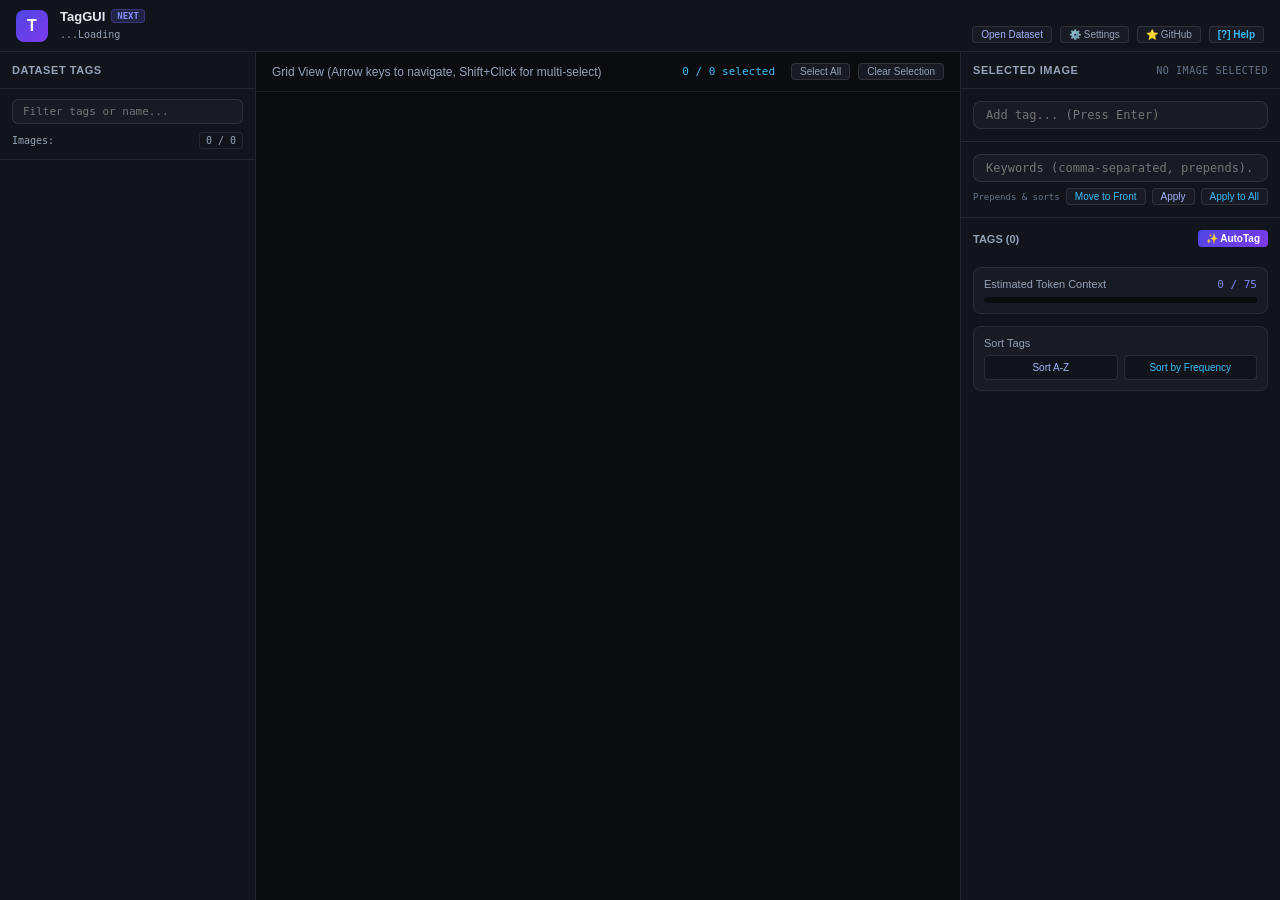
<file: ui/index.html>
<!DOCTYPE html>
<html lang="en">
<head>
  <meta charset="UTF-8">
  <meta name="viewport" content="width=device-width, initial-scale=1.0">
  <title>TagGUI Next - Dataset Manager</title>
  <link rel="stylesheet" href="style.css">
</head>

<body>
  <header>
    <div style="display: flex; align-items: center; gap: 12px; min-width: 0; flex: 1; overflow: hidden;">
      <div style="width: 32px; height: 32px; border-radius: 8px; background: linear-gradient(135deg, #4f46e5, #7c3aed); display: flex; align-items: center; justify-content: center; font-weight: bold; color: white; flex-shrink: 0;">T</div>
      <div style="min-width: 0; flex: 1; display: flex; flex-direction: column; gap: 2px; overflow: hidden;">
        <h1 style="font-size: 13px; font-weight: bold; display: flex; align-items: center; gap: 6px;">
          TagGUI <span style="font-size: 9px; background: rgba(99,102,241,0.2); color: #818cf8; padding: 1px 5px; border-radius: 4px; font-family: monospace; border: 1px solid rgba(99,102,241,0.3);">NEXT</span>
        </h1>
        <div style="display: flex; align-items: center; gap: 8px; min-width: 0; width: 100%;">
          <p id="dataset-path-label" title="Dataset Path" style="font-size: 10px; color: #94a3b8; font-family: monospace; flex: 1; min-width: 0; overflow: hidden; text-overflow: ellipsis; white-space: nowrap; direction: rtl; text-align: left;">Loading...</p>
          <button id="open-dataset-btn" title="Open Dataset Directory" style="background: #181a24; border: 1px solid rgba(255,255,255,0.1); color: #a5b4fc; font-size: 10px; padding: 2px 8px; border-radius: 4px; cursor: pointer; flex-shrink: 0;">Open Dataset</button>
          <button id="settings-btn" title="Configure Interrogator Settings" style="background: #181a24; border: 1px solid rgba(255,255,255,0.1); color: #94a3b8; font-size: 10px; padding: 2px 8px; border-radius: 4px; cursor: pointer; flex-shrink: 0;">⚙️ Settings</button>
          <button id="github-btn" title="View source on GitHub" style="background: #181a24; border: 1px solid rgba(255,255,255,0.1); color: #94a3b8; font-size: 10px; padding: 2px 8px; border-radius: 4px; cursor: pointer; flex-shrink: 0;">⭐ GitHub</button>
          <button id="help-btn" title="Help & Shortcuts" style="background: #181a24; border: 1px solid rgba(255,255,255,0.1); color: #38bdf8; font-size: 10px; padding: 2px 8px; border-radius: 4px; cursor: pointer; font-weight: bold; flex-shrink: 0;">[?] Help</button>
        </div>
      </div>
    </div>
  </header>

  <div class="workspace">
    <aside class="left-panel">
      <div class="panel-header"><span>Dataset Tags</span></div>

      <div style="padding: 10px 12px; border-bottom: 1px solid rgba(255, 255, 255, 0.08); display: flex; flex-direction: column; gap: 8px;">
        <div style="position: relative; display: flex; align-items: center; background-color: #181a24; border: 1px solid rgba(255, 255, 255, 0.1); border-radius: 6px; padding-right: 6px;">
          <input id="filter-input" type="text" aria-label="Filter dataset" placeholder='Filter tags or name...' style="flex: 1; background: transparent; border: none; padding: 5px 10px; color: #e2e8f0; font-size: 11px; font-family: monospace; outline: none;" />
          <button id="clear-filter-btn" title="Clear filter" style="background: none; border: none; color: #64748b; font-size: 14px; font-weight: bold; cursor: pointer; display: none; padding: 0 4px; align-items: center; justify-content: center;">×</button>
        </div>
        <div style="display: flex; justify-content: space-between; align-items: center; font-size: 10px; color: #94a3b8; font-family: monospace;">
          <span>Images:</span>
          <div style="background: #12141c; padding: 2px 6px; border-radius: 4px; border: 1px solid rgba(255,255,255,0.08); pointer-events: none; white-space: nowrap;">
            <span id="image-count">0</span> / <span id="total-count">0</span>
          </div>
        </div>
      </div>

      <div id="global-tags-list" class="tags-container"></div>
    </aside>

    <main>
      <div class="grid-header">
        <span id="selection-status">Grid View (Arrow keys to navigate, Shift+Click for multi-select)</span>
        <div style="display: flex; gap: 8px; align-items: center;">
          <span id="selection-counter" style="font-family: monospace; font-size: 11px; color: #38bdf8; margin-right: 8px;">0 / 0 selected</span>
          <button id="select-all-btn" style="background: #181a24; border: 1px solid rgba(255,255,255,0.1); color: #94a3b8; font-size: 10px; padding: 2px 8px; border-radius: 4px; cursor: pointer;">Select All</button>
          <button id="clear-selection-btn" style="background: #181a24; border: 1px solid rgba(255,255,255,0.1); color: #94a3b8; font-size: 10px; padding: 2px 8px; border-radius: 4px; cursor: pointer;">Clear Selection</button>
        </div>
      </div>
      <div id="image-grid" class="image-grid"></div>
    </main>

    <aside class="right-panel">
      <div class="panel-header">
        <span>Selected Image</span>
        <span id="selected-filename" style="font-size: 10px; color: #64748b; font-family: monospace; font-weight: normal;">No image selected</span>
      </div>

      <div class="container-pad" style="border-bottom: 1px solid rgba(255, 255, 255, 0.08); position: relative;">
        <input id="tag-input" type="text" aria-label="Add tag input" placeholder="Add tag... (Press Enter)" class="text-input" autocomplete="off" />
        <div id="autocomplete-box" class="autocomplete-box"></div>
      </div>

      <div class="container-pad" style="border-bottom: 1px solid rgba(255, 255, 255, 0.08);">
        <input id="keywords-input" type="text" aria-label="Dataset training keywords" placeholder="Keywords (comma-separated, prepends)..." class="text-input" autocomplete="off" />
        <div style="display: flex; justify-content: space-between; align-items: center; margin-top: 6px;">
          <span style="font-size: 9px; color: #64748b; font-family: monospace;">Prepends & sorts</span>
          <div style="display: flex; gap: 6px;">
            <button id="move-front-btn" title="Move matching existing keywords to the front of the tag list" style="background: #181a24; border: 1px solid rgba(255,255,255,0.1); color: #38bdf8; font-size: 10px; padding: 2px 8px; border-radius: 4px; cursor: pointer;">Move to Front</button>
            <button id="apply-keywords-btn" title="Apply keywords to current selection (Enter)" style="background: #181a24; border: 1px solid rgba(255,255,255,0.1); color: #a5b4fc; font-size: 10px; padding: 2px 8px; border-radius: 4px; cursor: pointer;">Apply</button>
            <button id="apply-all-keywords-btn" title="Apply keywords to all pictures in dataset" style="background: #181a24; border: 1px solid rgba(255,255,255,0.1); color: #38bdf8; font-size: 10px; padding: 2px 8px; border-radius: 4px; cursor: pointer;">Apply to All</button>
          </div>
        </div>
      </div>

      <div class="tags-container">
        <div>
          <div style="display: flex; justify-content: space-between; align-items: center; margin-bottom: 8px;">
            <span id="active-tag-count" style="font-size: 11px; font-weight: 600; color: #94a3b8; text-transform: uppercase;">Tags (0)</span>
            <button id="autotag-btn" title="Generate tags using local PyTorch Tagger" style="background: linear-gradient(135deg, #4f46e5, #7c3aed); border: none; color: white; font-size: 10px; font-weight: bold; padding: 3px 8px; border-radius: 4px; cursor: pointer;">✨ AutoTag</button>
          </div>
          <div id="active-tags-container" class="tag-chips"></div>
        </div>

        <div class="token-box">
          <div style="display: flex; justify-content: space-between; font-size: 11px; color: #94a3b8; margin-bottom: 6px;">
            <span>Estimated Token Context</span>
            <span id="token-label" style="font-family: monospace; color: #818cf8;">0 / 75</span>
          </div>
          <div style="width: 100%; background-color: #0b0c10; height: 6px; border-radius: 9999px; overflow: hidden;">
            <div id="token-progress" style="background-color: #6366f1; height: 100%; width: 0%; transition: width 0.2s, background-color 0.2s;"></div>
          </div>
        </div>

        <div class="token-box">
          <div style="font-size: 11px; color: #94a3b8; margin-bottom: 6px;">Sort Tags</div>
          <div style="display: flex; gap: 6px;">
            <button id="sort-alpha-btn" title="Sort active tags alphabetically (ignoring keywords)" style="flex: 1; background: #12141c; border: 1px solid rgba(255,255,255,0.1); color: #a5b4fc; font-size: 10px; padding: 6px; border-radius: 4px; cursor: pointer;">Sort A-Z</button>
            <button id="sort-freq-btn" title="Sort active tags by frequency in dataset (ignoring keywords)" style="flex: 1; background: #12141c; border: 1px solid rgba(255,255,255,0.1); color: #38bdf8; font-size: 10px; padding: 6px; border-radius: 4px; cursor: pointer;">Sort by Frequency</button>
          </div>
        </div>
      </div>
    </aside>
  </div>

  <!-- Settings Modal Dialog -->
  <div id="settings-modal" class="modal-overlay">
    <div class="modal-content">
      <div style="display: flex; justify-content: space-between; align-items: center; margin-bottom: 16px;">
        <h2 style="font-size: 13px; font-weight: bold; color: #e2e8f0; text-transform: uppercase; letter-spacing: 0.05em;">Interrogator Settings</h2>
        <button id="close-settings-x-btn" style="background: none; border: none; color: #94a3b8; font-size: 16px; cursor: pointer;">×</button>
      </div>

      <div style="display: flex; flex-direction: column; gap: 12px;">
        <div>
          <label style="font-size: 11px; color: #94a3b8; display: block; margin-bottom: 4px;">Interrogator Model ([Installed] marked)</label>
          <select id="setting-model-name" class="text-input" style="background-color: #181a24; color: #e2e8f0; cursor: pointer;">
            <!-- Populated dynamically -->
          </select>
        </div>

        <div id="group-tagger-settings">
          <div id="threshold-controls-group">
            <div>
              <div style="display: flex; justify-content: space-between; align-items: center; margin-bottom: 4px;">
                <label style="font-size: 11px; color: #94a3b8;">General Threshold</label>
                <span id="val-general-threshold" style="font-size: 11px; font-family: monospace; color: #38bdf8;">0.35</span>
              </div>
              <input id="setting-general-threshold" type="range" min="0" max="1" step="0.01" class="custom-slider" />
              <label style="font-size: 10px; color: #cbd5e1; display: flex; align-items: center; gap: 8px; margin-top: 6px; cursor: pointer;">
                <input id="setting-general-mcut" type="checkbox" class="custom-checkbox" /> Use MCut threshold for General tags
              </label>
            </div>
            <div style="margin-top: 14px;">
              <div style="display: flex; justify-content: space-between; align-items: center; margin-bottom: 4px;">
                <label style="font-size: 11px; color: #94a3b8;">Character Threshold</label>
                <span id="val-character-threshold" style="font-size: 11px; font-family: monospace; color: #38bdf8;">0.85</span>
              </div>
              <input id="setting-character-threshold" type="range" min="0" max="1" step="0.01" class="custom-slider" />
              <label style="font-size: 10px; color: #cbd5e1; display: flex; align-items: center; gap: 8px; margin-top: 6px; cursor: pointer;">
                <input id="setting-character-mcut" type="checkbox" class="custom-checkbox" /> Use MCut threshold for Character tags
              </label>
            </div>
          </div>
        </div>

        <div id="group-captioner-settings" style="display: none;">
          <label style="font-size: 11px; color: #94a3b8; display: block; margin-bottom: 4px;">Task Command / Prompt Mode</label>
          <select id="setting-task-command" class="text-input" style="background-color: #181a24; color: #e2e8f0; cursor: pointer;"></select>
        </div>

        <div>
          <label style="font-size: 11px; color: #94a3b8; display: block; margin-bottom: 4px;">AutoTag Mode</label>
          <select id="setting-tag-strategy" class="text-input" style="background-color: #181a24; color: #e2e8f0; cursor: pointer;">
            <option value="add">Add to existing tags</option>
            <option value="replace">Replace existing tags (keep keywords)</option>
          </select>
        </div>
      </div>

      <!-- settings-modal-->
      <div style="display: flex; justify-content: space-between; align-items: center; margin-top: 20px;">
        <button id="reset-settings-btn" style="background: #181a24; border: 1px solid rgba(239, 68, 68, 0.3); color: #f87171; font-size: 11px; padding: 6px 12px; border-radius: 6px; cursor: pointer;">Reset Defaults</button>
        <div style="display: flex; gap: 8px;">
          <button id="close-settings-btn" style="background: #181a24; border: 1px solid rgba(255,255,255,0.1); color: #94a3b8; font-size: 11px; padding: 6px 12px; border-radius: 6px; cursor: pointer;">Cancel</button>
          <button id="save-settings-btn" style="background: #6366f1; border: none; color: white; font-size: 11px; font-weight: bold; padding: 6px 14px; border-radius: 6px; cursor: pointer;">Save Settings</button>
        </div>
      </div>
    </div>
  </div>

  <!-- Help Modal Dialog -->
  <div id="help-modal" class="modal-overlay">
    <div class="modal-content">
      <div style="display: flex; justify-content: space-between; align-items: center; margin-bottom: 16px;">
        <h2 style="font-size: 13px; font-weight: bold; color: #e2e8f0; text-transform: uppercase; letter-spacing: 0.05em;">Help & Keyboard Shortcuts</h2>
        <button id="close-help-x-btn" style="background: none; border: none; color: #94a3b8; font-size: 16px; cursor: pointer;">×</button>
      </div>

      <div style="display: flex; flex-direction: column; gap: 14px; font-size: 11px; color: #cbd5e1; line-height: 1.5;">
        <div>
          <strong style="color: #38bdf8; display: block; margin-bottom: 4px;">Navigation & Selection</strong>
          <ul style="padding-left: 16px; display: flex; flex-direction: column; gap: 4px; font-family: monospace;">
            <li><strong>Arrow Keys:</strong> Navigate through images in the grid</li>
            <li><strong>Shift + Click:</strong> Multi-select range of images or add tag to selection</li>
            <li><strong>Ctrl / Cmd + Click:</strong> Toggle individual image selection or add tag to keywords</li>
            <li><strong>Ctrl / Cmd + A:</strong> Select all filtered images</li>
            <li><strong>Escape:</strong> Clear selections or active filters</li>
          </ul>
        </div>

        <div>
          <strong style="color: #38bdf8; display: block; margin-bottom: 4px;">Tag Editing & Management</strong>
          <ul style="padding-left: 16px; display: flex; flex-direction: column; gap: 4px; font-family: monospace;">
            <li><strong>Double-Click Tag:</strong> Rename tag globally or edit individual tag</li>
            <li><strong>Drag & Drop Tags:</strong> Reorder tags on the selected image</li>
            <li><strong>Ctrl / Cmd + Z:</strong> Undo last change</li>
            <li><strong>Ctrl / Cmd + Shift + Z:</strong> Redo last change</li>
            <li><strong>Delete / Backspace:</strong> Delete selected tag globally (when tag is focused)</li>
          </ul>
        </div>

        <div>
          <strong style="color: #38bdf8; display: block; margin-bottom: 4px;">Local AutoTagging</strong>
          <p style="color: #94a3b8; font-family: sans-serif;">Click <strong>✨ AutoTag</strong> to analyze images locally using your selected model. Configure models, confidence thresholds, and strategies via the <strong>⚙️ Settings</strong> button.</p>
        </div>
      </div>

      <div style="display: flex; justify-content: flex-end; margin-top: 20px;">
        <button id="close-help-btn" style="background: #6366f1; border: none; color: white; font-size: 11px; font-weight: bold; padding: 6px 14px; border-radius: 6px; cursor: pointer;">Got It</button>
      </div>
    </div>
  </div>

  <script src="qrc:///qtwebchannel/qwebchannel.js"></script>
  <script>
    let backend = null;
    let datasetImages = [];
    let filteredImages = [];
    let selectedImageIndex = null;
    let multiSelectedIndices = new Set();
    let lastClickedIndex = null;
    let keywordsInput = null;
    let selectedLeftTag = null;
    let availableInterrogators = [];

    let undoStack = [];
    let redoStack = [];
    const MAX_HISTORY = 50;

    let currentSettingsData = {
        keywords: "",
        model_name: "SmilingWolf/wd-eva02-large-tagger-v3",
        general_threshold: 0.35,
        character_threshold: 0.85,
        general_mcut_enabled: false,
        character_mcut_enabled: false,
        tag_strategy: "add",
        task_command: "<CAPTION>"
    };

    function getSelectedIndices() {
        const set = new Set(multiSelectedIndices);
        if (selectedImageIndex !== null) {
            set.add(selectedImageIndex);
        }
        return Array.from(set).filter(idx => idx !== null && idx >= 0);
    }

    function openSettingsModal() {
        document.body.classList.add('modal-open');
        if (!backend) return;
        backend.getAvailableInterrogators(function(res) {
            try {
                availableInterrogators = JSON.parse(res);
            } catch(e) {
                availableInterrogators = [];
            }
            populateModelDropdown();

            backend.getDatasetSettings(function(settingsRes) {
                try {
                    currentSettingsData = JSON.parse(settingsRes);
                } catch(e) {}

                document.getElementById('setting-model-name').value = currentSettingsData.model_name || "SmilingWolf/wd-eva02-large-tagger-v3";

                // Ensure saved threshold values are properly applied to sliders and text labels on load
                const genVal = currentSettingsData.general_threshold ?? 0.35;
                const charVal = currentSettingsData.character_threshold ?? 0.85;

                const genSlider = document.getElementById('setting-general-threshold');
                const charSlider = document.getElementById('setting-character-threshold');

                genSlider.value = genVal;
                document.getElementById('setting-general-threshold').addEventListener('input', function() {
                    document.getElementById('val-general-threshold').innerText = Number(this.value).toFixed(2);
                });

                charSlider.value = charVal;
                document.getElementById('setting-character-threshold').addEventListener('input', function() {
                    document.getElementById('val-character-threshold').innerText = Number(this.value).toFixed(2);
                });

                document.getElementById('setting-general-mcut').checked = !!currentSettingsData.general_mcut_enabled;
                document.getElementById('setting-character-mcut').checked = !!currentSettingsData.character_mcut_enabled;
                document.getElementById('setting-tag-strategy').value = currentSettingsData.tag_strategy ?? "add";

                onModelSelectedChange();
                document.getElementById('settings-modal').style.display = 'flex';
            });
        });
    }

    function populateModelDropdown() {
        const select = document.getElementById('setting-model-name');
        select.innerHTML = '';

        const families = {};
        availableInterrogators.forEach(item => {
            if (!families[item.family]) families[item.family] = [];
            families[item.family].push(item);
        });

        for (const [familyName, models] of Object.entries(families)) {
            const optgroup = document.createElement('optgroup');
            optgroup.label = familyName;

            models.forEach(m => {
                const opt = document.createElement('option');
                opt.value = m.id;
                opt.textContent = m.name;
                if (m.installed) {
                    opt.style.color = '#34d399';
                    opt.style.fontWeight = 'bold';
                }
                optgroup.appendChild(opt);
            });
            select.appendChild(optgroup);
        }
    }

    function onModelSelectedChange() {
        const selectedId = document.getElementById('setting-model-name').value;
        const modelInfo = availableInterrogators.find(m => m.id === selectedId);

        const thresholdControls = document.getElementById('threshold-controls-group');
        const captionerGroup = document.getElementById('group-captioner-settings');
        const taskCmdSelect = document.getElementById('setting-task-command');

        const isTagger = modelInfo && modelInfo.category === 'tagger';

        if (thresholdControls) {
            thresholdControls.style.display = isTagger ? 'block' : 'none';
        }

        if (modelInfo && (modelInfo.category === 'florence2' || modelInfo.category === 'moondream')) {
            captionerGroup.style.display = 'block';

            taskCmdSelect.innerHTML = '';
            (modelInfo.commands || []).forEach(cmd => {
                const opt = document.createElement('option');
                opt.value = cmd;
                opt.textContent = cmd;
                taskCmdSelect.appendChild(opt);
            });
            if (currentSettingsData.task_command) {
                taskCmdSelect.value = currentSettingsData.task_command;
            }
        } else {
            captionerGroup.style.display = 'none';
        }
    }

    function closeSettingsModal() {
        document.body.classList.remove('modal-open'); // Re-enables background mouse tracking
        document.getElementById('settings-modal').style.display = 'none';
    }

    function saveSettingsModal() {
        const genVal = parseFloat(document.getElementById('setting-general-threshold').value);
        const charVal = parseFloat(document.getElementById('setting-character-threshold').value);
        const genMcut = document.getElementById('setting-general-mcut').checked;
        const charMcut = document.getElementById('setting-character-mcut').checked;
        const stratVal = document.getElementById('setting-tag-strategy').value;

        currentSettingsData.model_name = document.getElementById('setting-model-name').value;
        currentSettingsData.general_threshold = isNaN(genVal) ? 0.35 : genVal;
        currentSettingsData.character_threshold = isNaN(charVal) ? 0.85 : charVal;
        currentSettingsData.general_mcut_enabled = genMcut;
        currentSettingsData.character_mcut_enabled = charMcut;
        currentSettingsData.tag_strategy = stratVal;

        const taskCmdSelect = document.getElementById('setting-task-command');
        if (taskCmdSelect && taskCmdSelect.offsetParent !== null) {
            currentSettingsData.task_command = taskCmdSelect.value;
        }

        if (keywordsInput) currentSettingsData.keywords = keywordsInput.value;

        if (backend) {
            backend.saveDatasetSettings(JSON.stringify(currentSettingsData));
        }
        closeSettingsModal();
    }

    function resetSettingsToDefaults() {
        document.getElementById('setting-model-name').value = "SmilingWolf/wd-eva02-large-tagger-v3";
        onModelSelectedChange();

        document.getElementById('setting-general-threshold').value = 0.35;
        document.getElementById('val-general-threshold').innerText = "0.35";

        document.getElementById('setting-character-threshold').value = 0.85;
        document.getElementById('val-character-threshold').innerText = "0.85";

        document.getElementById('setting-general-mcut').checked = false;
        document.getElementById('setting-character-mcut').checked = false;
        document.getElementById('setting-tag-strategy').value = "add";
    }

    function openHelpModal() {
        document.body.classList.add('modal-open'); // Re-enables background mouse tracking
        document.getElementById('help-modal').style.display = 'flex';
    }

    function closeHelpModal() {
        document.body.classList.remove('modal-open'); // Re-enables background mouse tracking
        document.getElementById('help-modal').style.display = 'none';
    }

    function cleanImageTags(tags) {
        if (!Array.isArray(tags)) return [];
        const seen = new Set();
        return tags.filter(tag => {
            const trimmed = tag.trim();
            const lower = trimmed.toLowerCase();
            if (!lower) return false;
            if (seen.has(lower)) return false;
            seen.add(lower);
            return true;
        });
    }

    function addTagToImage(img, tag) {
        const trimmed = tag.trim();
        if (!trimmed) return false;
        const lower = trimmed.toLowerCase();
        const exists = img.tags.some(t => t.trim().toLowerCase() === lower);
        if (!exists) {
            img.tags.push(trimmed);
            return true;
        }
        return false;
    }

    function browseFolder() {
        if (!backend) return;
        backend.browseDatasetFolder(function(response) {
            if (!response) return;
            datasetImages = JSON.parse(response);
            datasetImages.forEach(img => {
                img.tags = cleanImageTags(img.tags);
            });
            filteredImages = [...datasetImages];
            document.getElementById('image-grid').innerHTML = '';
            selectedImageIndex = null;
            multiSelectedIndices.clear();
            selectedLeftTag = null;
            undoStack = [];

            backend.getDatasetSettings(function(settingsRes) {
                try {
                    currentSettingsData = JSON.parse(settingsRes);
                    if (keywordsInput) keywordsInput.value = currentSettingsData.keywords || "";
                } catch(e) {
                    currentSettingsData = { keywords: "", general_threshold: 0.35, character_threshold: 0.85, tag_strategy: "add" };
                    if (keywordsInput) keywordsInput.value = "";
                }
                updateDatasetUI();
            });
        });
    }

    function fetchDataset() {
        if (!backend) return;
        backend.getDatasetImages(function(response) {
            datasetImages = JSON.parse(response);
            datasetImages.forEach(img => {
                img.tags = cleanImageTags(img.tags);
            });
            filteredImages = [...datasetImages];

            backend.getDatasetSettings(function(settingsRes) {
                try {
                    currentSettingsData = JSON.parse(settingsRes);
                    if (keywordsInput) keywordsInput.value = currentSettingsData.keywords || "";
                } catch(e) {
                    currentSettingsData = { keywords: "", general_threshold: 0.35, character_threshold: 0.85, tag_strategy: "add" };
                    if (keywordsInput) keywordsInput.value = "";
                }
                updateDatasetUI();
            });
        });
    }

    function pushUndoState() {
        const snapshot = {
            images: datasetImages.map(img => ({
                relative_path: img.relative_path,
                tags: [...img.tags]
            })),
            keywords: keywordsInput ? keywordsInput.value : "",
            selectedImageIndex: selectedImageIndex
        };
        undoStack.push(snapshot);
        if (undoStack.length > MAX_HISTORY) undoStack.shift();
        redoStack = [];
    }

    function performUndo() {
        if (undoStack.length === 0) return;
        const currentState = {
            images: datasetImages.map(img => ({
                relative_path: img.relative_path,
                tags: [...img.tags]
            })),
            keywords: keywordsInput ? keywordsInput.value : "",
            selectedImageIndex: selectedImageIndex
        };
        redoStack.push(currentState);
        applyState(undoStack.pop());
    }

    function performRedo() {
        if (redoStack.length === 0) return;
        const currentState = {
            images: datasetImages.map(img => ({
                relative_path: img.relative_path,
                tags: [...img.tags]
            })),
            keywords: keywordsInput ? keywordsInput.value : "",
            selectedImageIndex: selectedImageIndex
        };
        undoStack.push(currentState);
        applyState(redoStack.pop());
    }

    function applyState(targetState) {
        const batchUpdates = {};

        let targetSelectedPath = null;
        if (targetState.selectedImageIndex !== null && targetState.images[targetState.selectedImageIndex]) {
            targetSelectedPath = targetState.images[targetState.selectedImageIndex].relative_path;
        }

        const currentPaths = new Set(datasetImages.map(img => img.relative_path));
        const missingPaths = targetState.images.filter(prevImg => !currentPaths.has(prevImg.relative_path));

        if (missingPaths.length > 0) {
            missingPaths.forEach(prevImg => {
                if (backend) backend.restoreImageAndTags(prevImg.relative_path);
            });
            targetState.images.forEach(prevImg => {
                batchUpdates[prevImg.relative_path] = prevImg.tags.join(', ');
            });
            if (keywordsInput) keywordsInput.value = targetState.keywords;
            if (backend) {
                backend.saveBatchImageTags(JSON.stringify(batchUpdates));
                if (keywordsInput) {
                    currentSettingsData.keywords = keywordsInput.value;
                    backend.saveDatasetSettings(JSON.stringify(currentSettingsData));
                }
            }
            backend.getDatasetImages(function(response) {
                datasetImages = JSON.parse(response);
                datasetImages.forEach(img => img.tags = cleanImageTags(img.tags));
                applyFilter();

                if (targetSelectedPath) {
                    const idx = datasetImages.findIndex(img => img.relative_path === targetSelectedPath);
                    if (idx !== -1) selectImage(idx, true);
                }
            });
        } else {
            targetState.images.forEach(prevImg => {
                const img = datasetImages.find(i => i.relative_path === prevImg.relative_path);
                if (img) {
                    img.tags = cleanImageTags([...prevImg.tags]);
                    batchUpdates[prevImg.relative_path] = img.tags.join(', ');
                }
            });
            if (keywordsInput) keywordsInput.value = targetState.keywords;
            if (backend) {
                backend.saveBatchImageTags(JSON.stringify(batchUpdates));
                if (keywordsInput) {
                    currentSettingsData.keywords = keywordsInput.value;
                    backend.saveDatasetSettings(JSON.stringify(currentSettingsData));
                }
            }
            applyFilter();

            if (targetSelectedPath) {
                const idx = datasetImages.findIndex(img => img.relative_path === targetSelectedPath);
                if (idx !== -1) {
                    selectImage(idx, true);
                }
            }
        }
    }

    // Connect via QWebChannel first, then setup all event listeners and fetch dataset
    new QWebChannel(qt.webChannelTransport, function(channel) {
        backend = channel.objects.backend;
        keywordsInput = document.getElementById('keywords-input');

        if (keywordsInput) {
            keywordsInput.addEventListener('input', function() {
                renderActiveTags();
                renderGlobalTagsList();
                if (backend) {
                    currentSettingsData.keywords = this.value;
                    backend.saveDatasetSettings(JSON.stringify(currentSettingsData));
                }
            });

            keywordsInput.addEventListener('keydown', function(e) {
                if (e.key === 'Enter') {
                    const val = this.value.trim();
                    if (val && selectedImageIndex !== null) {
                        applyKeywordsToSelection(val);
                    }
                }
            });
        }

        // Programmatically bind UI header buttons to avoid inline event handlers
        document.getElementById('open-dataset-btn').addEventListener('click', browseFolder);
        document.getElementById('settings-btn').addEventListener('click', openSettingsModal);
        document.getElementById('github-btn').addEventListener('click', () => {
            if (backend) backend.openExternalUrl('https://github.com/ViTa-Plane/taggui-next');
        });
        document.getElementById('help-btn').addEventListener('click', openHelpModal);

        document.getElementById('clear-filter-btn').addEventListener('click', clearFilter);
        document.getElementById('select-all-btn').addEventListener('click', selectAllFiltered);
        document.getElementById('clear-selection-btn').addEventListener('click', clearMultiSelection);

        document.getElementById('move-front-btn').addEventListener('click', moveKeywordsToFrontBtn);
        document.getElementById('apply-keywords-btn').addEventListener('click', applyKeywordsToSelectionBtn);
        document.getElementById('apply-all-keywords-btn').addEventListener('click', applyKeywordsToAll);
        document.getElementById('autotag-btn').addEventListener('click', triggerAutoTag);

        document.getElementById('sort-alpha-btn').addEventListener('click', () => sortActiveTags('alpha'));
        document.getElementById('sort-freq-btn').addEventListener('click', () => sortActiveTags('freq'));

        document.getElementById('close-settings-x-btn').addEventListener('click', closeSettingsModal);
        document.getElementById('close-settings-btn').addEventListener('click', closeSettingsModal);
        document.getElementById('save-settings-btn').addEventListener('click', saveSettingsModal);
        document.getElementById('reset-settings-btn').addEventListener('click', resetSettingsToDefaults);

        document.getElementById('close-help-x-btn').addEventListener('click', closeHelpModal);
        document.getElementById('close-help-btn').addEventListener('click', closeHelpModal);

        document.getElementById('setting-model-name').addEventListener('change', onModelSelectedChange);
        document.getElementById('filter-input').addEventListener('input', onFilterInputChanged);

        // Fetch dataset upon successful channel connection
        fetchDataset();
    });

    function updateDatasetUI() {
        document.getElementById('total-count').innerText = datasetImages.length;
        document.getElementById('image-count').innerText = filteredImages.length;

        let rawPath = "";
        if (backend) {
            if (typeof backend.dataset_path_str === 'string') rawPath = backend.dataset_path_str;
            else if (typeof backend.dataset_path === 'string') rawPath = backend.dataset_path;
        }

        const pathLabelEl = document.getElementById('dataset-path-label');
        if (pathLabelEl) {
            pathLabelEl.style.cursor = 'pointer';
            pathLabelEl.title = "Click to open folder in system explorer";
            pathLabelEl.onclick = () => {
                if (backend && typeof backend.openDatasetInExplorer === 'function') backend.openDatasetInExplorer();
            };
        }

        if (rawPath) {
            const normalized = rawPath.replace(/\\/g, '/');
            const parts = normalized.split('/').filter(p => p.length > 0);
            pathLabelEl.innerText = parts.length > 0 ? parts.join('\\') : "\\";
            pathLabelEl.title = rawPath;
        } else {
            pathLabelEl.innerText = "No Dataset Loaded";
        }

        renderGlobalTagsList();
        renderGrid();
        if (filteredImages.length > 0 && selectedImageIndex === null) {
            selectImage(datasetImages.indexOf(filteredImages[0]), true);
        }
    }

    function onFilterInputChanged() {
        const input = document.getElementById('filter-input');
        const clearBtn = document.getElementById('clear-filter-btn');
        if (clearBtn) clearBtn.style.display = input.value.trim().length > 0 ? 'flex' : 'none';
        applyFilter();
    }

    function clearFilter() {
        const input = document.getElementById('filter-input');
        input.value = '';
        document.getElementById('clear-filter-btn').style.display = 'none';
        applyFilter();
        input.focus();
    }

    function applyFilter() {
        const query = document.getElementById('filter-input').value.trim().toLowerCase();
        if (!query) filteredImages = [...datasetImages];
        else if (query === 'untagged') filteredImages = datasetImages.filter(img => img.tags.length === 0);
        else {
            filteredImages = datasetImages.filter(img =>
                img.filename.toLowerCase().includes(query) ||
                img.tags.some(t => t.toLowerCase().includes(query))
            );
        }
        document.getElementById('image-count').innerText = filteredImages.length;
        document.getElementById('image-grid').innerHTML = '';
        renderGlobalTagsList();
        multiSelectedIndices.clear();
        if (filteredImages.length > 0) {
            selectImage(datasetImages.indexOf(filteredImages[0]), true);
        } else {
            selectedImageIndex = null;
            document.getElementById('selected-filename').innerText = "No image found";
            document.getElementById('active-tags-container').innerHTML = '';
            document.getElementById('active-tag-count').innerText = "Tags (0)";
        }
        renderGrid();
    }

    function renderGrid() {
        const grid = document.getElementById('image-grid');
        grid.innerHTML = '';

        filteredImages.forEach((img) => {
            const originalIdx = datasetImages.indexOf(img);
            const isSelected = selectedImageIndex === originalIdx;
            const isMultiSelected = multiSelectedIndices.has(originalIdx);
            const hasTags = img.tags.length > 0;

            const card = document.createElement('div');
            card.className = `image-card ${isSelected ? 'selected' : ''} ${isMultiSelected ? 'multi-selected' : ''}`;
            card.dataset.index = originalIdx;

            card.innerHTML = `
                <img src="${img.url}" loading="lazy" />
                <div class="badge-filename">${img.filename}</div>
                <div class="badge-tagged" style="display: ${hasTags ? 'block' : 'none'};">TAGGED</div>
                <div class="badge-delete" title="Delete image & tags">×</div>
            `;

            const imgElement = card.querySelector('img');
            imgElement.addEventListener('error', () => {
                imgElement.style.display = 'none';
            });

            const deleteBadge = card.querySelector('.badge-delete');
            deleteBadge.addEventListener('click', (e) => {
                promptDeleteImage(e, originalIdx);
            });

            card.onclick = (e) => {
                if (e.shiftKey && lastClickedIndex !== null) {
                    const start = Math.min(lastClickedIndex, originalIdx);
                    const end = Math.max(lastClickedIndex, originalIdx);
                    for (let i = start; i <= end; i++) multiSelectedIndices.add(i);
                } else if (e.ctrlKey || e.metaKey) {
                    if (multiSelectedIndices.has(originalIdx)) multiSelectedIndices.delete(originalIdx);
                    else multiSelectedIndices.add(originalIdx);
                } else {
                    multiSelectedIndices.clear();
                    selectImage(originalIdx, true);
                }
                lastClickedIndex = originalIdx;
                updateGridSelectionUI();
            };
            grid.appendChild(card);
        });
        updateSelectionStatusText();
    }

    // function promptDeleteImage(event, originalIdx) {
    //     event.stopPropagation();
    //     const img = datasetImages[originalIdx];
    //     if (!img || !confirm(`Delete "${img.filename}" and its .txt tags file?`)) return;
    //
    //     pushUndoState();
    //     if (backend) backend.deleteImageAndTags(img.relative_path);
    //     datasetImages.splice(originalIdx, 1);
    //     applyFilter();
    // }

    function promptDeleteImage(event, originalIdx) {
        event.stopPropagation();
        const img = datasetImages[originalIdx];
        if (!img || !backend) return;

        // Call the fancy custom delete confirmation dialog in Python backend
        backend.confirmDeleteModal(img.filename, function(isConfirmed) {
            if (!isConfirmed) return;

            pushUndoState();
            backend.deleteImageAndTags(img.relative_path);
            datasetImages.splice(originalIdx, 1);
            applyFilter();
        });
    }

    function selectImage(idx, updateUI = true) {
        selectedImageIndex = idx;
        const img = datasetImages[idx];
        if (!img) return;
        document.getElementById('selected-filename').innerText = img.filename;
        renderActiveTags();
        if (updateUI) updateGridSelectionUI();
    }

    function updateGridSelectionUI() {
        const grid = document.getElementById('image-grid');
        Array.from(grid.children).forEach(card => {
            const idx = parseInt(card.dataset.index);
            card.classList.toggle('selected', idx === selectedImageIndex);
            card.classList.toggle('multi-selected', multiSelectedIndices.has(idx));
        });
        updateSelectionStatusText();
    }

    function updateSelectionStatusText() {
        const selectedCount = getSelectedIndices().length;
        document.getElementById('selection-counter').innerText = `${selectedCount} / ${filteredImages.length} selected`;
    }

    function clearMultiSelection() {
        multiSelectedIndices.clear();
        selectedImageIndex = null;
        document.getElementById('selected-filename').innerText = "No image selected";
        document.getElementById('active-tags-container').innerHTML = '';
        document.getElementById('active-tag-count').innerText = "Tags (0)";
        updateTokenDisplay("");
        updateGridSelectionUI();
    }

    function selectAllFiltered() {
        if (filteredImages.length === 0) return;
        multiSelectedIndices.clear();
        selectedImageIndex = datasetImages.indexOf(filteredImages[0]);
        for (let i = 1; i < filteredImages.length; i++) {
            multiSelectedIndices.add(datasetImages.indexOf(filteredImages[i]));
        }
        selectImage(selectedImageIndex, false);
        updateGridSelectionUI();
    }

    function deleteTagGlobally(tagToDelete) {
        if (!tagToDelete) return;
        pushUndoState();
        const updates = {};
        datasetImages.forEach(img => {
            const initialLen = img.tags.length;
            img.tags = img.tags.filter(t => t.toLowerCase() !== tagToDelete.toLowerCase());
            if (img.tags.length !== initialLen) {
                updates[img.relative_path] = img.tags.join(', ');
            }
        });
        if (backend && Object.keys(updates).length > 0) {
            backend.saveBatchImageTags(JSON.stringify(updates));
        }
        selectedLeftTag = null;
        renderGlobalTagsList();
        renderActiveTags();
        renderGrid();
    }

    function renderGlobalTagsList() {
        const container = document.getElementById('global-tags-list');
        if (!container) return;
        container.innerHTML = '';

        const currentQuery = document.getElementById('filter-input').value.trim().toLowerCase();
        const activeKeywords = keywordsInput ? keywordsInput.value.split(',').map(k => k.trim().toLowerCase()).filter(k => k.length > 0) : [];

        const tagCounts = {};
        datasetImages.forEach(img => img.tags.forEach(t => tagCounts[t] = (tagCounts[t] || 0) + 1));
        const sortedTags = Object.entries(tagCounts).sort((a,b) => b[1] - a[1]);
        let firstMatchNode = null;

        sortedTags.forEach(([tag, count]) => {
            const isHighlighted = currentQuery && tag.toLowerCase().includes(currentQuery);
            const isKeyword = activeKeywords.includes(tag.toLowerCase());
            const isSelected = selectedLeftTag && selectedLeftTag.toLowerCase() === tag.toLowerCase();

            const item = document.createElement('div');
            item.title = "Click: Select & Filter | Delete: Remove from all images | Ctrl+Click: Add Keyword | Shift+Click: Add to Selection";
            item.style.cssText = `
                display: flex;
                justify-content: space-between;
                font-size: 11px;
                font-family: monospace;
                padding: 4px 6px;
                cursor: pointer;
                border-radius: 4px;
                color: ${isSelected ? '#ffffff' : (isHighlighted ? '#ffffff' : '#cbd5e1')};
                background: ${isSelected ? 'rgba(56, 189, 248, 0.3)' : (isHighlighted ? 'rgba(99, 102, 241, 0.25)' : 'transparent')};
                border-left: ${isSelected ? '2px solid #38bdf8' : (isKeyword ? '2px solid #10b981' : (isHighlighted ? '2px solid #6366f1' : 'none'))};
            `;
            item.innerHTML = `<span>${tag}</span> <span style="color: #64748b;">${count}</span>`;

            item.ondblclick = (e) => {
                e.stopPropagation();
                const newTagVal = prompt(`Rename tag "${tag}" globally across all images:`, tag);
                if (newTagVal === null) return;
                const trimmedNew = newTagVal.trim().toLowerCase();
                if (!trimmedNew || trimmedNew === tag.toLowerCase()) return;

                pushUndoState();
                const updates = {};
                datasetImages.forEach(img => {
                    let changed = false;
                    img.tags = img.tags.map(t => {
                        if (t.toLowerCase() === tag.toLowerCase()) {
                            changed = true;
                            return trimmedNew;
                        }
                        return t;
                    });
                    if (changed) {
                        img.tags = cleanImageTags(img.tags);
                        updates[img.relative_path] = img.tags.join(', ');
                    }
                });

                if (backend && Object.keys(updates).length > 0) {
                    backend.saveBatchImageTags(JSON.stringify(updates));
                }
                selectedLeftTag = trimmedNew;
                renderGlobalTagsList();
                renderActiveTags();
                renderGrid();
            };

            item.onclick = (e) => {
                if ((e.ctrlKey || e.metaKey) && e.altKey) {
                    removeFromKeywords(tag);
                    e.stopPropagation();
                } else if (e.ctrlKey || e.metaKey) {
                    addToKeywords(tag);
                    e.stopPropagation();
                } else if (e.shiftKey && e.altKey) {
                    pushUndoState();
                    const targets = getSelectedIndices();
                    const updates = {};
                    targets.forEach(idx => {
                        const img = datasetImages[idx];
                        img.tags = img.tags.filter(t => t.toLowerCase() !== tag.toLowerCase());
                        updates[img.relative_path] = img.tags.join(', ');
                    });
                    if (backend && targets.length > 0) backend.saveBatchImageTags(JSON.stringify(updates));
                    renderActiveTags();
                    renderGlobalTagsList();
                    renderGrid();
                    e.stopPropagation();
                } else if (e.shiftKey) {
                    pushUndoState();
                    const targets = getSelectedIndices();
                    const updates = {};
                    targets.forEach(idx => {
                        const img = datasetImages[idx];
                        addTagToImage(img, tag);
                        updates[img.relative_path] = img.tags.join(', ');
                    });
                    if (backend && targets.length > 0) backend.saveBatchImageTags(JSON.stringify(updates));
                    renderActiveTags();
                    renderGlobalTagsList();
                    renderGrid();
                    e.stopPropagation();
                } else {
                    selectedLeftTag = tag;
                    document.getElementById('filter-input').value = tag;
                    onFilterInputChanged();
                    renderGlobalTagsList();
                }
            };

            container.appendChild(item);
            if (isHighlighted && !firstMatchNode) firstMatchNode = item;
        });

        if (firstMatchNode) {
            firstMatchNode.scrollIntoView({ behavior: 'smooth', block: 'nearest' });
        }
    }

    function renderActiveTags() {
        if (selectedImageIndex === null) return;
        const img = datasetImages[selectedImageIndex];
        const container = document.getElementById('active-tags-container');
        if (!container) return;
        container.innerHTML = '';

        document.getElementById('active-tag-count').innerText = `Tags (${img.tags.length})`;
        const currentQuery = document.getElementById('filter-input').value.trim().toLowerCase();
        const activeKeywords = keywordsInput ? keywordsInput.value.split(',').map(k => k.trim().toLowerCase()).filter(k => k.length > 0) : [];

        let dropIndicator = document.getElementById('tag-drop-indicator');
        if (!dropIndicator) {
            dropIndicator = document.createElement('div');
            dropIndicator.id = 'tag-drop-indicator';
            dropIndicator.style.cssText = `width: 3px; background-color: #38bdf8; box-shadow: 0 0 8px #38bdf8; border-radius: 2px; margin: 0 2px; pointer-events: none; display: none;`;
        }

        let targetDropIdx = null;

        container.ondragover = (e) => {
            e.preventDefault();
            e.dataTransfer.dropEffect = 'move';
            const chips = Array.from(container.querySelectorAll('.tag-chip'));
            if (chips.length === 0) return;

            let closestChip = null;
            let closestDistance = Infinity;
            let insertBefore = true;

            chips.forEach(chip => {
                const rect = chip.getBoundingClientRect();
                const midX = rect.left + rect.width / 2;
                const midY = rect.top + rect.height / 2;
                const dist = Math.hypot(e.clientX - midX, e.clientY - midY);
                if (dist < closestDistance) {
                    closestDistance = dist;
                    closestChip = chip;
                    insertBefore = e.clientX < midX;
                }
            });

            if (closestChip) {
                dropIndicator.style.display = 'inline-block';
                dropIndicator.style.height = `${closestChip.offsetHeight || 22}px`;
                const idx = parseInt(closestChip.dataset.index);
                if (insertBefore) {
                    container.insertBefore(dropIndicator, closestChip);
                    targetDropIdx = idx;
                } else {
                    container.insertBefore(dropIndicator, closestChip.nextSibling);
                    targetDropIdx = idx + 1;
                }
            }
        };

        container.ondrop = (e) => {
            e.preventDefault();
            const fromIdxStr = e.dataTransfer.getData('text/plain');
            if (!fromIdxStr && fromIdxStr !== "0") return;
            const fromIdx = parseInt(fromIdxStr);
            let toIdx = targetDropIdx;

            if (dropIndicator.parentNode) dropIndicator.parentNode.removeChild(dropIndicator);
            dropIndicator.style.display = 'none';

            if (toIdx === null || isNaN(fromIdx)) return;
            if (fromIdx < toIdx) toIdx--;
            if (fromIdx === toIdx) return;

            pushUndoState();
            const movedTag = img.tags.splice(fromIdx, 1)[0];
            img.tags.splice(toIdx, 0, movedTag);

            if (backend) backend.saveImageTags(img.relative_path, img.tags.join(', '));
            renderActiveTags();
            renderGlobalTagsList();
            renderGrid();
        };

        img.tags.forEach((tag, tagIdx) => {
            const isKeyword = activeKeywords.includes(tag.toLowerCase());
            const isSearchMatch = currentQuery && tag.toLowerCase().includes(currentQuery);

            const chip = document.createElement('span');
            chip.className = 'tag-chip';
            chip.draggable = true;
            chip.dataset.index = tagIdx;
            chip.title = "Drag to reorder | Ctrl+Click: Add to Keywords";

            if (isKeyword) {
                chip.style.borderColor = '#10b981';
                chip.style.backgroundColor = 'rgba(16, 185, 129, 0.25)';
                chip.style.color = '#34d399';
            } else if (isSearchMatch) {
                chip.style.borderColor = '#38bdf8';
                chip.style.backgroundColor = 'rgba(56, 189, 248, 0.25)';
                chip.style.color = '#ffffff';
            }

            chip.innerHTML = `${tag} <span title="Remove tag">×</span>`;

            chip.addEventListener('dblclick', (e) => {
                e.stopPropagation();
                const newTagVal = prompt("Edit tag:", tag);
                if (newTagVal === null) return;
                const trimmedNew = newTagVal.trim().toLowerCase();
                if (!trimmedNew || trimmedNew === tag.toLowerCase()) return;

                pushUndoState();
                img.tags[tagIdx] = trimmedNew;
                img.tags = cleanImageTags(img.tags);
                if (backend) backend.saveImageTags(img.relative_path, img.tags.join(', '));
                renderActiveTags();
                renderGlobalTagsList();
                renderGrid();
            });

            chip.addEventListener('dragstart', (e) => {
                e.dataTransfer.setData('text/plain', tagIdx.toString());
                e.dataTransfer.effectAllowed = 'move';
                chip.style.opacity = '0.3';
            });

            chip.addEventListener('dragend', () => {
                chip.style.opacity = '1';
                if (dropIndicator.parentNode) dropIndicator.parentNode.removeChild(dropIndicator);
                dropIndicator.style.display = 'none';
            });

            chip.onclick = (e) => {
                if ((e.ctrlKey || e.metaKey) && e.altKey) removeFromKeywords(tag);
                else if (e.ctrlKey || e.metaKey) addToKeywords(tag);
                e.stopPropagation();
            };

            chip.querySelector('span').onclick = (e) => {
                e.stopPropagation();
                pushUndoState();
                img.tags = img.tags.filter(t => t !== tag);
                if (backend) backend.saveImageTags(img.relative_path, img.tags.join(', '));
                renderActiveTags();
                renderGlobalTagsList();
                renderGrid();
            };

            container.appendChild(chip);
        });

        updateTokenDisplay(img.tags.join(', '));
    }

    function sortActiveTags(method) {
        if (selectedImageIndex === null) return;
        const img = datasetImages[selectedImageIndex];
        if (!img || img.tags.length <= 1) return;

        pushUndoState();
        const activeKeywords = keywordsInput ? keywordsInput.value.split(',').map(k => k.trim().toLowerCase()).filter(k => k.length > 0) : [];
        const keywordTags = [];
        const standardTags = [];

        img.tags.forEach(tag => {
            if (activeKeywords.includes(tag.toLowerCase())) keywordTags.push(tag);
            else standardTags.push(tag);
        });

        if (method === 'alpha') {
            standardTags.sort((a, b) => a.localeCompare(b, undefined, { sensitivity: 'accent' }));
        } else if (method === 'freq') {
            const globalCounts = {};
            datasetImages.forEach(dImg => dImg.tags.forEach(t => globalCounts[t.toLowerCase()] = (globalCounts[t.toLowerCase()] || 0) + 1));
            standardTags.sort((a, b) => (globalCounts[b.toLowerCase()] || 0) - (globalCounts[a.toLowerCase()] || 0) || a.localeCompare(b));
        }

        img.tags = [...keywordTags, ...standardTags];
        if (backend) backend.saveImageTags(img.relative_path, img.tags.join(', '));
        renderActiveTags();
        renderGlobalTagsList();
        renderGrid();
    }

    function addTagToSelection(newTag) {
        if (!newTag || selectedImageIndex === null) return;
        pushUndoState();
        const targets = getSelectedIndices();
        const updates = {};
        targets.forEach(idx => {
            const img = datasetImages[idx];
            addTagToImage(img, newTag);
            updates[img.relative_path] = img.tags.join(', ');
        });
        if (backend) backend.saveBatchImageTags(JSON.stringify(updates));
        renderActiveTags();
        renderGlobalTagsList();
        renderGrid();
    }

    function addToKeywords(tag) {
        if (!keywordsInput) return;
        pushUndoState();
        const currentVal = keywordsInput.value.trim();
        let keywordsList = currentVal ? currentVal.split(',').map(k => k.trim()).filter(k => k.length > 0) : [];
        if (!keywordsList.map(k => k.toLowerCase()).includes(tag.toLowerCase())) {
            keywordsList.push(tag);
            keywordsInput.value = keywordsList.join(', ');
            renderActiveTags();
            renderGlobalTagsList();
            if (backend) {
                currentSettingsData.keywords = keywordsInput.value;
                backend.saveDatasetSettings(JSON.stringify(currentSettingsData));
            }
        }
    }

    function removeFromKeywords(tag) {
        if (!keywordsInput) return;
        const currentVal = keywordsInput.value.trim();
        if (!currentVal) return;
        pushUndoState();
        let keywordsList = currentVal.split(',').map(k => k.trim()).filter(k => k.length > 0);
        const updatedList = keywordsList.filter(k => k.toLowerCase() !== tag.toLowerCase());
        if (updatedList.length !== keywordsList.length) {
            keywordsInput.value = updatedList.join(', ');
            renderActiveTags();
            renderGlobalTagsList();
            if (backend) {
                currentSettingsData.keywords = keywordsInput.value;
                backend.saveDatasetSettings(JSON.stringify(currentSettingsData));
            }
        }
    }

    function moveKeywordsToFrontBtn() {
        if (!keywordsInput) return;
        const val = keywordsInput.value.trim();
        if (val && selectedImageIndex !== null) {
            moveKeywordsToFrontForSelection(val);
        } else {
            alert("Please select an image and enter keywords first.");
        }
    }

    function moveKeywordsToFrontForSelection(keywordsStr) {
        if (!keywordsStr) return;
        const rawKeywords = keywordsStr.split(',').map(k => k.trim().toLowerCase()).filter(k => k.length > 0);
        if (rawKeywords.length === 0) return;

        pushUndoState();
        const targets = getSelectedIndices();
        const updates = {};

        targets.forEach(idx => {
            const img = datasetImages[idx];
            const imgTagsLower = img.tags.map(t => t.toLowerCase());
            const presentKeywords = rawKeywords.filter(kw => imgTagsLower.includes(kw));

            if (presentKeywords.length > 0) {
                const remainingTags = img.tags.filter(t => !presentKeywords.includes(t.toLowerCase()));
                img.tags = cleanImageTags([...presentKeywords, ...remainingTags]);
                updates[img.relative_path] = img.tags.join(', ');
            }
        });

        if (backend && Object.keys(updates).length > 0) {
            backend.saveBatchImageTags(JSON.stringify(updates));
        }

        renderActiveTags();
        renderGlobalTagsList();
        renderGrid();
    }

    function updateTokenDisplay(tagsString) {
        if (!backend) return;
        backend.estimateTokens(tagsString, function(count) {
            document.getElementById('token-label').innerText = `${count} / 75`;
            const pct = Math.min((count / 75) * 100, 100);
            const bar = document.getElementById('token-progress');
            bar.style.width = `${pct}%`;
            bar.style.backgroundColor = count > 75 ? '#ef4444' : '#6366f1';
        });
    }

    function applyKeywordsToSelectionBtn() {
        if (!keywordsInput) return;
        const val = keywordsInput.value.trim();
        if (val && selectedImageIndex !== null) applyKeywordsToSelection(val);
    }

    function applyKeywordsToSelection(keywordsStr) {
        if (!keywordsStr || selectedImageIndex === null) return;
        const rawKeywords = keywordsStr.split(',').map(k => k.trim().toLowerCase()).filter(k => k.length > 0);
        if (rawKeywords.length === 0) return;

        pushUndoState();
        const targets = getSelectedIndices();
        const updates = {};
        targets.forEach(idx => {
            const img = datasetImages[idx];
            const remainingTags = img.tags.filter(t => !rawKeywords.includes(t.toLowerCase()));
            img.tags = [...rawKeywords, ...remainingTags];
            updates[img.relative_path] = img.tags.join(', ');
        });
        if (backend) backend.saveBatchImageTags(JSON.stringify(updates));
        renderActiveTags();
        renderGlobalTagsList();
        renderGrid();
    }

    function applyKeywordsToAll() {
        if (!keywordsInput) return;
        const keywordsStr = keywordsInput.value.trim();
        const rawKeywords = keywordsStr.split(',').map(k => k.trim().toLowerCase()).filter(k => k.length > 0);
        if (rawKeywords.length === 0 || datasetImages.length === 0) return;

        pushUndoState();
        const updates = {};
        datasetImages.forEach(img => {
            const remainingTags = img.tags.filter(t => !rawKeywords.includes(t.toLowerCase()));
            img.tags = [...rawKeywords, ...remainingTags];
            updates[img.relative_path] = img.tags.join(', ');
        });
        if (backend) backend.saveBatchImageTags(JSON.stringify(updates));
        renderActiveTags();
        renderGlobalTagsList();
        renderGrid();
    }

    // function triggerAutoTag() {
    //     if (selectedImageIndex === null) {
    //         alert("Please select an image first.");
    //         return;
    //     }
    //
    //     const targets = getSelectedIndices();
    //     if (!confirm(`Run Local PyTorch AutoTag for ${targets.length} selected image(s)?`)) return;
    //
    //     pushUndoState();
    //     const pathsToProcess = targets.map(idx => datasetImages[idx].relative_path).filter(p => p);
    //     if (pathsToProcess.length === 0) return;
    //
    //     if (backend && typeof backend.autoTagBatch === 'function') {
    //         backend.autoTagBatch(JSON.stringify(pathsToProcess), function(resultsJson) {
    //             try {
    //                 const results = JSON.parse(resultsJson);
    //                 const activeKeywords = keywordsInput ? keywordsInput.value.split(',').map(k => k.trim().toLowerCase()).filter(k => k.length > 0) : [];
    //                 const strategy = currentSettingsData.tag_strategy || "add";
    //
    //                 targets.forEach(idx => {
    //                     const img = datasetImages[idx];
    //                     if (img && results[img.relative_path]) {
    //                         const returnedTagsStr = results[img.relative_path];
    //                         const newTags = returnedTagsStr.split(',').map(t => t.trim()).filter(t => t.length > 0);
    //
    //                         if (strategy === "replace") {
    //                             img.tags = cleanImageTags([...activeKeywords, ...newTags]);
    //                         } else {
    //                             const remainingExisting = img.tags.filter(t => !activeKeywords.includes(t.toLowerCase()));
    //                             img.tags = cleanImageTags([...activeKeywords, ...newTags, ...remainingExisting]);
    //                         }
    //                     }
    //                 });
    //
    //                 const batchUpdates = {};
    //                 targets.forEach(idx => {
    //                     const img = datasetImages[idx];
    //                     if (img) batchUpdates[img.relative_path] = img.tags.join(', ');
    //                 });
    //                 if (Object.keys(batchUpdates).length > 0) {
    //                     backend.saveBatchImageTags(JSON.stringify(batchUpdates));
    //                 }
    //
    //                 renderActiveTags();
    //                 renderGlobalTagsList();
    //                 renderGrid();
    //             } catch(e) {
    //                 console.error("Batch tag processing response error:", e);
    //             }
    //         });
    //     }
    // }

    function triggerAutoTag() {
        if (selectedImageIndex === null) {
            alert("Please select an image first.");
            return;
        }

        const targets = getSelectedIndices();
        if (targets.length === 0) return;

        // Call the fancy custom confirmation dialog in Python backend
        backend.confirmAutoTagModal(targets.length, function(isConfirmed) {
            if (!isConfirmed) return;

            pushUndoState();
            const pathsToProcess = targets.map(idx => datasetImages[idx].relative_path).filter(p => p);
            if (pathsToProcess.length === 0) return;

            if (backend && typeof backend.autoTagBatch === 'function') {
                backend.autoTagBatch(JSON.stringify(pathsToProcess), function(resultsJson) {
                    try {
                        const results = JSON.parse(resultsJson);
                        const activeKeywords = keywordsInput ? keywordsInput.value.split(',').map(k => k.trim().toLowerCase()).filter(k => k.length > 0) : [];
                        const strategy = currentSettingsData.tag_strategy || "add";

                        targets.forEach(idx => {
                            const img = datasetImages[idx];
                            if (img && results[img.relative_path]) {
                                const returnedTagsStr = results[img.relative_path];
                                const newTags = returnedTagsStr.split(',').map(t => t.trim()).filter(t => t.length > 0);

                                if (strategy === "replace") {
                                    img.tags = cleanImageTags([...activeKeywords, ...newTags]);
                                } else {
                                    const remainingExisting = img.tags.filter(t => !activeKeywords.includes(t.toLowerCase()));
                                    img.tags = cleanImageTags([...activeKeywords, ...newTags, ...remainingExisting]);
                                }
                            }
                        });

                        const batchUpdates = {};
                        targets.forEach(idx => {
                            const img = datasetImages[idx];
                            if (img) batchUpdates[img.relative_path] = img.tags.join(', ');
                        });
                        if (Object.keys(batchUpdates).length > 0) {
                            backend.saveBatchImageTags(JSON.stringify(batchUpdates));
                        }

                        renderActiveTags();
                        renderGlobalTagsList();
                        renderGrid();
                    } catch(e) {
                        console.error("Batch tag processing response error:", e);
                    }
                });
            }
        });
    }

    const tagInput = document.getElementById('tag-input');
    const autoBox = document.getElementById('autocomplete-box');

    if (tagInput) {
        tagInput.addEventListener('input', function() {
            const val = this.value.trim().toLowerCase();
            if (!val) {
                autoBox.style.display = 'none';
                return;
            }
            const allTags = new Set();
            datasetImages.forEach(img => img.tags.forEach(t => allTags.add(t)));
            const matches = Array.from(allTags).filter(t => t.includes(val) && t !== val).slice(0, 6);
            if (matches.length === 0) {
                autoBox.style.display = 'none';
                return;
            }
            autoBox.innerHTML = '';
            matches.forEach(match => {
                const div = document.createElement('div');
                div.className = 'autocomplete-item';
                div.innerText = match;
                div.onclick = () => {
                    tagInput.value = match;
                    autoBox.style.display = 'none';
                    tagInput.focus();
                };
                autoBox.appendChild(div);
            });
            autoBox.style.display = 'block';
        });

        tagInput.addEventListener('keydown', function(e) {
            if (e.key === 'Enter') {
                const val = this.value.trim().toLowerCase();
                if (val) {
                    addTagToSelection(val);
                    this.value = '';
                    autoBox.style.display = 'none';
                }
            } else if (e.key === 'Escape') {
                autoBox.style.display = 'none';
            }
        });
    }

    document.addEventListener('keydown', function(e) {
        const activeInput = document.activeElement === tagInput || document.activeElement === document.getElementById('filter-input') || document.activeElement === keywordsInput;

        if ((e.ctrlKey || e.metaKey) && e.key.toLowerCase() === 'd' && !activeInput) {
            e.preventDefault();
            multiSelectedIndices.clear();
            selectedImageIndex = null;
            document.getElementById('selected-filename').innerText = "No image selected";
            document.getElementById('active-tags-container').innerHTML = '';
            document.getElementById('active-tag-count').innerText = "Tags (0)";
            updateTokenDisplay("");
            updateGridSelectionUI();
            return;
        }

        if ((e.ctrlKey || e.metaKey) && e.shiftKey && e.key.toLowerCase() === 'z') {
            e.preventDefault();
            performRedo();
            return;
        }
        if ((e.ctrlKey || e.metaKey) && e.key.toLowerCase() === 'z') {
            e.preventDefault();
            performUndo();
            return;
        }
        if ((e.key === 'Delete' || e.key === 'Backspace') && !activeInput && selectedLeftTag) {
            e.preventDefault();
            deleteTagGlobally(selectedLeftTag);
            return;
        }
        if ((e.ctrlKey || e.metaKey) && e.key.toLowerCase() === 'a' && !activeInput) {
            e.preventDefault();
            selectAllFiltered();
            return;
        }
        if (e.key === 'Escape') {
            document.activeElement.blur();
            selectedLeftTag = null;
            renderGlobalTagsList();
            if (autoBox) autoBox.style.display = 'none';
            clearMultiSelection();
            return;
        }

        if (activeInput || filteredImages.length === 0) return;

        let currentFilteredIdx = filteredImages.findIndex(img => datasetImages.indexOf(img) === selectedImageIndex);
        if (currentFilteredIdx === -1) currentFilteredIdx = 0;

        const gridEl = document.getElementById('image-grid');
        const cols = Math.max(1, Math.floor(gridEl.clientWidth / 216));
        let nextFilteredIdx = currentFilteredIdx;

        if (e.key === 'ArrowRight') nextFilteredIdx = Math.min(filteredImages.length - 1, currentFilteredIdx + 1);
        else if (e.key === 'ArrowLeft') nextFilteredIdx = Math.max(0, currentFilteredIdx - 1);
        else if (e.key === 'ArrowDown') nextFilteredIdx = Math.min(filteredImages.length - 1, currentFilteredIdx + cols);
        else if (e.key === 'ArrowUp') nextFilteredIdx = Math.max(0, currentFilteredIdx - cols);
        else if (e.key === 'Enter') {
            if (tagInput) tagInput.focus();
            e.preventDefault();
            return;
        }

        if (nextFilteredIdx !== currentFilteredIdx) {
            e.preventDefault();
            selectImage(datasetImages.indexOf(filteredImages[nextFilteredIdx]), true);
            const cardNode = gridEl.children[nextFilteredIdx];
            if (cardNode) cardNode.scrollIntoView({ behavior: 'smooth', block: 'nearest' });
        }
    });
  </script>
</body>
</html>
</file>
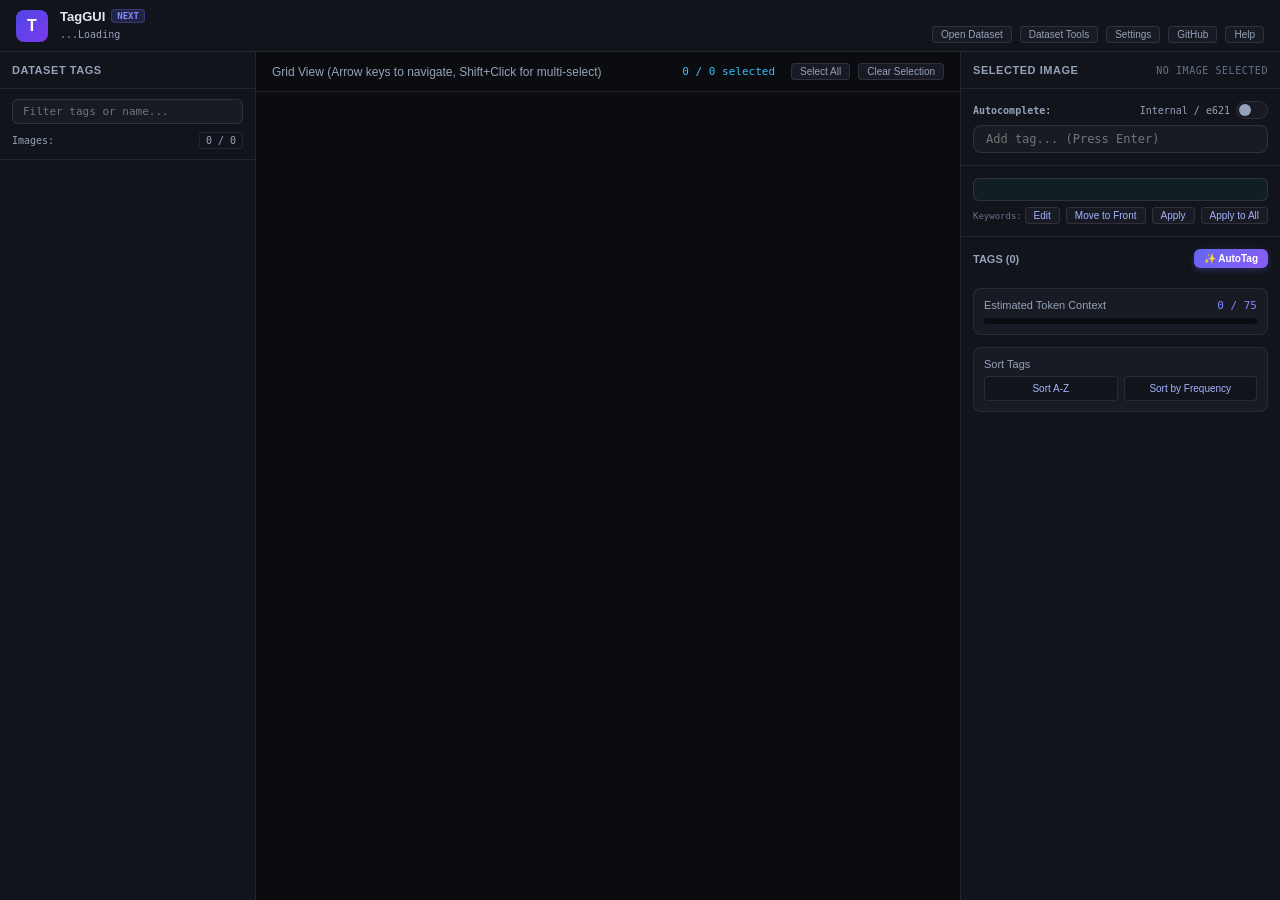
<file: ui/frontend.html>
<!--version = 1.2.92 -->

<!DOCTYPE html>
<html lang="en">
<head>
  <meta charset="UTF-8">
  <meta name="viewport" content="width=device-width, initial-scale=1.0">
  <title>TagGUI Next - Dataset Manager</title>
  <link rel="stylesheet" href="style.css">
</head>

<body>
  <header>
    <div style="display: flex; align-items: center; gap: 12px; min-width: 0; flex: 1; overflow: hidden;">
      <div style="width: 32px; height: 32px; border-radius: 8px; background: linear-gradient(135deg, #4f46e5, #7c3aed); display: flex; align-items: center; justify-content: center; font-weight: bold; color: white; flex-shrink: 0;">T</div>
      <div style="min-width: 0; flex: 1; display: flex; flex-direction: column; gap: 2px; overflow: hidden;">
        <h1 style="font-size: 13px; font-weight: bold; display: flex; align-items: center; gap: 6px;">
          TagGUI <span style="font-size: 9px; background: rgba(99,102,241,0.2); color: #818cf8; padding: 1px 5px; border-radius: 4px; font-family: monospace; border: 1px solid rgba(99,102,241,0.3);">NEXT</span>
        </h1>
        <div style="display: flex; align-items: center; gap: 8px; min-width: 0; width: 100%;">
          <p id="dataset-path-label" title="Dataset Path" style="font-size: 10px; color: #94a3b8; font-family: monospace; flex: 1; min-width: 0; overflow: hidden; text-overflow: ellipsis; white-space: nowrap; direction: rtl; text-align: left;">Loading...</p>
          <button id="open-dataset-btn" class="header-btn" title="Open Dataset Directory">Open Dataset</button>
          <button id="dataset-tools-btn" class="header-btn" title="Bulk edit dataset tags with tools">Dataset Tools</button>
          <button id="settings-btn" class="header-btn" title="Configure Interrogator Settings">Settings</button>
          <button id="github-btn" class="header-btn" title="View source on GitHub">GitHub</button>
          <button id="help-btn" class="header-btn" title="Help & Shortcuts">Help</button>
        </div>
      </div>
    </div>
  </header>

  <div class="workspace">
    <aside class="left-panel">
      <div class="panel-header"><span>Dataset Tags</span></div>

      <div style="padding: 10px 12px; border-bottom: 1px solid rgba(255, 255, 255, 0.08); display: flex; flex-direction: column; gap: 8px;">
        <div style="position: relative; display: flex; align-items: center; background-color: #181a24; border: 1px solid rgba(255, 255, 255, 0.1); border-radius: 6px; padding-right: 6px;">
          <input id="filter-input" type="text" aria-label="Filter dataset" placeholder='Filter tags or name...' style="flex: 1; background: transparent; border: none; padding: 5px 10px; color: #e2e8f0; font-size: 11px; font-family: monospace; outline: none;" />
          <button id="clear-filter-btn" title="Clear filter" style="background: none; border: none; color: #64748b; font-size: 14px; font-weight: bold; cursor: pointer; display: none; padding: 0 4px; align-items: center; justify-content: center;">×</button>
        </div>
        <div style="display: flex; justify-content: space-between; align-items: center; font-size: 10px; color: #94a3b8; font-family: monospace;">
          <span>Images:</span>
          <div style="background: #12141c; padding: 2px 6px; border-radius: 4px; border: 1px solid rgba(255,255,255,0.08); pointer-events: none; white-space: nowrap;">
            <span id="image-count">0</span> / <span id="total-count">0</span>
          </div>
        </div>
      </div>

      <div id="global-tags-list" class="tags-container"></div>
    </aside>

    <main>
      <div class="grid-header">
        <span id="selection-status">Grid View (Arrow keys to navigate, Shift+Click for multi-select)</span>
        <div style="display: flex; gap: 8px; align-items: center;">
          <span id="selection-counter" style="font-family: monospace; font-size: 11px; color: #38bdf8; margin-right: 8px;">0 / 0 selected</span>
          <button id="select-all-btn" style="background: #181a24; border: 1px solid rgba(255,255,255,0.1); color: #94a3b8; font-size: 10px; padding: 2px 8px; border-radius: 4px; cursor: pointer;">Select All</button>
          <button id="clear-selection-btn" style="background: #181a24; border: 1px solid rgba(255,255,255,0.1); color: #94a3b8; font-size: 10px; padding: 2px 8px; border-radius: 4px; cursor: pointer;">Clear Selection</button>
        </div>
      </div>
      <div id="image-grid" class="image-grid"></div>
    </main>

    <aside class="right-panel">
      <div class="panel-header">
        <span>Selected Image</span>
        <span id="selected-filename" style="font-size: 10px; color: #64748b; font-family: monospace; font-weight: normal;">No image selected</span>
      </div>

      <div class="container-pad" style="border-bottom: 1px solid rgba(255, 255, 255, 0.08); position: relative; width: 100%; box-sizing: border-box; overflow: visible;">
        <!-- Autocomplete Toggle Bar -->
        <div style="display: flex; justify-content: space-between; align-items: center; margin-bottom: 6px; width: 100%; box-sizing: border-box;">
          <span style="font-size: 10px; color: #94a3b8; font-family: monospace; font-weight: bold; white-space: nowrap;">
            Autocomplete:
          </span>
          <div style="display: flex; align-items: center; gap: 6px; flex-shrink: 0;">
            <span style="font-size: 10px; color: #94a3b8; font-family: monospace; white-space: nowrap;">Internal / e621</span>
            <label class="switch-toggle" title="Toggle between Internal and e621 Autocomplete">
              <input type="checkbox" id="e621-toggle-cb">
              <span class="slider-toggle"></span>
            </label>
          </div>
        </div>

        <input id="tag-input" type="text" aria-label="Add tag input" placeholder="Add tag... (Press Enter)" class="text-input" autocomplete="off" style="width: 100%; box-sizing: border-box;" />
        <div id="autocomplete-box" class="autocomplete-box"></div>
      </div>

      <div class="container-pad" style="border-bottom: 1px solid rgba(255, 255, 255, 0.08);">
        <div style="display: flex; gap: 6px; align-items: center; margin-bottom: 6px;">
<!--          <select id="keywords-combo" class="text-input" aria-label="Dataset keyword groups" style="flex: 1; cursor: pointer; background-color: #181a24; color: #38bdf8; border: 1px solid rgba(255, 255, 255, 0.1); border-radius: 6px; padding: 4px 8px; font-size: 11px; max-height: 26px;"></select>-->
          <select id="keywords-combo" class="text-input" aria-label="Dataset keyword groups" title="right click to Manage Keyword Groups"></select>
        </div>
        <div style="display: flex; justify-content: space-between; align-items: center; margin-top: 6px;">
          <span style="font-size: 9px; color: #64748b; font-family: monospace;">Keywords:</span>
          <div style="display: flex; gap: 6px;">
            <button id="edit-keywords-groups-btn" class="action-sm-btn" title="Manage Keyword Groups">Edit</button>
            <button id="move-front-btn" class="action-sm-btn" title="Move matching existing keywords to the front of the tag list">Move to Front</button>
            <button id="apply-keywords-btn" class="action-sm-btn" title="Apply keywords to current selection (Enter)">Apply</button>
            <button id="apply-all-keywords-btn" class="action-sm-btn" title="Apply keywords to all pictures in dataset">Apply to All</button>
          </div>
        </div>
      </div>

      <div class="tags-container">
        <div>
          <div style="display: flex; justify-content: space-between; align-items: center; margin-bottom: 8px;">
            <span id="active-tag-count" style="font-size: 11px; font-weight: 600; color: #94a3b8; text-transform: uppercase;">Tags (0)</span>
            <button id="autotag-btn" class="btn-primary" style="font-size: 10px; padding: 4px 10px;" title="Generate tags using local PyTorch Tagger">✨ AutoTag</button>
           </div>
          <div id="active-tags-container" class="tag-chips"></div>
        </div>

        <div class="token-box">
          <div style="display: flex; justify-content: space-between; font-size: 11px; color: #94a3b8; margin-bottom: 6px;">
            <span>Estimated Token Context</span>
            <span id="token-label" style="font-family: monospace; color: #818cf8;">0 / 75</span>
          </div>
          <div style="width: 100%; background-color: #0b0c10; height: 6px; border-radius: 9999px; overflow: hidden;">
            <div id="token-progress" style="background-color: #6366f1; height: 100%; width: 0%; transition: width 0.2s, background-color 0.2s;"></div>
          </div>
        </div>
        <div class="token-box">
          <div style="font-size: 11px; color: #94a3b8; margin-bottom: 6px;">Sort Tags</div>
          <div style="display: flex; gap: 6px;">
            <button id="sort-alpha-btn" class="sort-btn" title="Sort active tags alphabetically (ignoring keywords)">Sort A-Z</button>
            <button id="sort-freq-btn" class="sort-btn" title="Sort active tags by frequency in dataset (ignoring keywords)">Sort by Frequency</button>
          </div>
        </div>
      </div>
    </aside>
  </div>

  <!-- Help Modal Dialog -->
  <div id="help-modal" class="modal-overlay">
    <div class="modal-content">
      <div style="display: flex; justify-content: space-between; align-items: center; margin-bottom: 16px;">
        <h2 style="font-size: 13px; font-weight: bold; color: #e2e8f0; text-transform: uppercase; letter-spacing: 0.05em;">Help & Keyboard Shortcuts</h2>
        <button id="close-help-x-btn" style="background: none; border: none; color: #94a3b8; font-size: 16px; cursor: pointer;">×</button>
      </div>

      <div style="display: flex; flex-direction: column; gap: 14px; font-size: 11px; color: #cbd5e1; line-height: 1.5;">
        <div>
          <strong style="color: #38bdf8; display: block; margin-bottom: 4px;">Navigation & Selection</strong>
          <ul style="padding-left: 16px; display: flex; flex-direction: column; gap: 4px; font-family: monospace;">
            <li><strong>Arrow Keys:</strong> Navigate through images in the grid</li>
            <li><strong>Shift + Click:</strong> Toggle tag on selected images (add if missing, remove if present) or multi-select range</li>
            <li><strong>Ctrl / Cmd + Click:</strong> Toggle tag in global training keywords (add if missing, remove if present) or toggle individual image selection</li>
            <li><strong>Ctrl / Cmd + A:</strong> Select all filtered images</li>
            <li><strong>Escape:</strong> Clear selections or active filters</li>
          </ul>
        </div>

        <div>
          <strong style="color: #38bdf8; display: block; margin-bottom: 4px;">Tag Editing & Management</strong>
          <ul style="padding-left: 16px; display: flex; flex-direction: column; gap: 4px; font-family: monospace;">
            <li><strong>Right-Click Tag:</strong> Edit individual tag or global tag</li>
            <li><strong>Drag & Drop Tags:</strong> Reorder tags on the selected image</li>
            <li><strong>Ctrl / Cmd + Z:</strong> Undo last change</li>
            <li><strong>Ctrl / Cmd + Shift + Z:</strong> Redo last change</li>
            <li><strong>Delete / Backspace:</strong> Delete selected tag globally (when tag is focused)</li>
          </ul>
        </div>

        <div>
          <strong style="color: #38bdf8; display: block; margin-bottom: 4px;">Local AutoTagging</strong>
          <p style="color: #94a3b8; font-family: sans-serif;">Click <strong>✨ AutoTag</strong> to analyze images locally using your selected model. Configure models, confidence thresholds, and strategies via the <strong>⚙️ Settings</strong> button.</p>
        </div>
      </div>

      <div style="display: flex; justify-content: flex-end; margin-top: 20px;">
        <button id="close-help-btn" style="background: #6366f1; border: none; color: white; font-size: 11px; font-weight: bold; padding: 6px 14px; border-radius: 6px; cursor: pointer;">Got It</button>
      </div>
    </div>
  </div>

  <script src="qrc:///qtwebchannel/qwebchannel.js"></script>
  <script src="frontend.js"></script>
</body>
</html>
</file>
<file: ui/style.css>
/* ui/style.css - Cleaned Design Token Version */

:root {
  --bg-darkest: #0b0c10;
  --bg-card: #0d0e12;
  --bg-panel: #12141c;
  --bg-input: #181a24;
  --bg-hover: #27272a;

  --border-subtle: rgba(255, 255, 255, 0.08);
  --border-default: rgba(255, 255, 255, 0.1);
  --border-focus: rgba(99, 102, 241, 0.4);

  --accent-primary: #6366f1;
  --accent-primary-hover: #818cf8;
  --accent-cyan: #a5b4fc;
  --accent-cyan-hover: rgba(165, 180, 252, 0.4);

  --text-primary: #e2e8f0;
  --text-secondary: #94a3b8;
  --text-muted: #cbd5e1;
  --text-white: #ffffff;
}

* { box-sizing: border-box; margin: 0; padding: 0; }

body {
  background-color: var(--bg-darkest);
  color: var(--text-primary);
  font-family: -apple-system, BlinkMacSystemFont, "Segoe UI", Roboto, Helvetica, Arial, sans-serif;
  height: 100vh;
  display: flex;
  flex-direction: column;
  overflow: hidden;
  user-select: none;
}

/* Dropdowns & Inputs */
select.text-input {
  appearance: none;
  -webkit-appearance: none;
  background-image: url("data:image/svg+xml;utf8,<svg fill='%2394a3b8' height='20' viewBox='0 0 24 24' width='20' xmlns='http://www.w3.org/2000/svg'><path d='M7 10l5 5 5-5z'/></svg>");
  background-repeat: no-repeat;
  background-position: right 8px center;
  padding-right: 28px;
}

::-webkit-scrollbar { width: 6px; height: 6px; }
::-webkit-scrollbar-track { background: var(--bg-panel); }
::-webkit-scrollbar-thumb { background: #2a2d3d; border-radius: 3px; }
::-webkit-scrollbar-thumb:hover { background: #3d4259; }

input[type="number"]::-webkit-inner-spin-button,
input[type="number"]::-webkit-outer-spin-button {
  -webkit-appearance: none;
  margin: 0;
}
input[type="number"] { -moz-appearance: textfield; }

/* Custom Styled Checkbox */
.custom-checkbox {
  appearance: none;
  -webkit-appearance: none;
  width: 14px;
  height: 14px;
  background-color: var(--bg-input);
  border: 1px solid rgba(255, 255, 255, 0.2);
  border-radius: 4px;
  outline: none;
  cursor: pointer;
  display: inline-flex;
  align-items: center;
  justify-content: center;
  transition: background-color 0.15s, border-color 0.15s;
  position: relative;
}
.custom-checkbox:checked {
  background-color: var(--accent-primary);
  border-color: var(--accent-primary);
}
.custom-checkbox:checked::after {
  content: "";
  width: 4px;
  height: 8px;
  border: solid var(--text-white);
  border-width: 0 2px 2px 0;
  transform: rotate(45deg);
  position: absolute;
  top: 1px;
}
.custom-checkbox:hover {
  border-color: var(--accent-primary);
}

/* Header & Workspace Layout */
header {
  height: 52px;
  background-color: var(--bg-panel);
  border-bottom: 1px solid var(--border-subtle);
  padding: 0 16px;
  display: flex;
  align-items: center;
  justify-content: space-between;
  flex-shrink: 0;
  gap: 16px;
}

.text-input {
  background-color: var(--bg-input);
  border: 1px solid var(--border-default);
  border-radius: 8px;
  padding: 6px 12px;
  color: var(--text-primary);
  font-size: 12px;
  font-family: monospace;
  outline: none;
  width: 100%;
}
.text-input:focus { border-color: var(--accent-primary); }

.workspace { display: flex; flex: 1; overflow: hidden; min-height: 0; }
aside { background-color: var(--bg-panel); display: flex; flex-direction: column; flex-shrink: 0; }
.left-panel { width: 256px; border-right: 1px solid var(--border-subtle); }
.right-panel { width: 320px; border-left: 1px solid var(--border-subtle); }
main { flex: 1; display: flex; flex-direction: column; background-color: var(--bg-darkest); min-width: 0; min-height: 0; overflow: hidden; }

.panel-header {
  padding: 12px;
  border-bottom: 1px solid var(--border-subtle);
  font-size: 11px;
  font-weight: 600;
  text-transform: uppercase;
  letter-spacing: 0.05em;
  color: var(--text-secondary);
  display: flex;
  justify-content: space-between;
  align-items: center;
}

.grid-header {
  height: 40px;
  border-bottom: 1px solid var(--border-subtle);
  padding: 0 16px;
  display: flex;
  align-items: center;
  justify-content: space-between;
  font-size: 12px;
  color: var(--text-secondary);
  flex-shrink: 0;
}

/* Image Grid & Cards */
.image-grid {
  flex: 1;
  min-height: 0;
  overflow-y: auto;
  padding: 16px;
  display: grid;
  grid-template-columns: repeat(auto-fill, 200px);
  gap: 16px;
  align-content: start;
  justify-content: start;
}

.image-card {
  position: relative;
  width: 200px;
  height: 200px;
  flex-shrink: 0;
  background-color: var(--bg-card);
  border-radius: 8px;
  overflow: hidden;
  border: 2px solid #27272a;
  cursor: pointer;
  transition: border-color 0.1s, box-shadow 0.1s;
}
.image-card:hover { border-color: #52525b; }
.image-card.selected {
  border-color: var(--accent-primary);
  box-shadow: 0 0 0 3px rgba(99, 102, 241, 0.25);
}
.image-card.multi-selected {
  border-color: var(--accent-cyan);
  box-shadow: 0 0 0 3px rgba(125, 211, 252, 0.25);
}

.image-card img {
  width: 200px;
  height: 200px;
  object-fit: contain;
  display: block;
}

/* Card Badges */
.badge-filename {
  position: absolute;
  top: 6px; left: 6px;
  background: rgba(0, 0, 0, 0.75);
  backdrop-filter: blur(4px);
  padding: 2px 6px;
  border-radius: 4px;
  font-size: 9px;
  font-family: monospace;
  color: var(--text-muted);
  max-width: 80%;
  overflow: hidden;
  text-overflow: ellipsis;
  white-space: nowrap;
  pointer-events: none;
}
.badge-tagged {
  position: absolute;
  bottom: 6px; right: 6px;
  background: rgba(16, 185, 129, 0.9);
  color: #000;
  font-weight: bold;
  font-size: 8px;
  padding: 2px 5px;
  border-radius: 4px;
  pointer-events: none;
}
.badge-delete {
  position: absolute;
  top: 6px; right: 6px;
  background: rgba(239, 68, 68, 0.85);
  color: var(--text-white);
  font-weight: bold;
  font-size: 11px; /* <--- slightly crisp size */
  width: 18px;
  height: 18px;
  border-radius: 50%;
  display: flex;
  align-items: center;
  justify-content: center;
  line-height: 1; /* <--- Prevents vertical font metrics offset */
  padding-bottom: 1px; /* <--- Pixel-level optical centering */
  cursor: pointer;
  opacity: 0;
  transition: opacity 0.15s, background-color 0.15s;
  z-index: 10;
}
/*Setting `line-height: 1` and `padding-bottom: 1px` forces the `×` character to align perfectly in the exact optical center of the red circle badge.*/

.image-card:hover .badge-delete { opacity: 1; }
.badge-delete:hover { background: rgba(220, 38, 38, 1); }

/* Tag Chips & Containers */
.container-pad { padding: 12px; }
.tags-container { padding: 12px; overflow-y: auto; flex: 1; min-height: 0; }
.tag-chips { display: flex; flex-wrap: wrap; gap: 6px; margin-top: 8px; }
.tag-chip {
  background-color: rgba(99, 102, 241, 0.15);
  border: 1px solid rgba(99, 102, 241, 0.3);
  color: #a5b4fc;
  font-size: 11px;
  padding: 4px 8px;
  border-radius: 6px;
  font-family: monospace;
  display: inline-flex;
  align-items: center;
  gap: 6px;
  cursor: pointer;
}
/* --- Added Active Tag Selection Style --- */
/*.tag-chip.selected {*/
/*  border-color: #38bdf8 !important;*/
/*  background-color: rgba(56, 189, 248, 0.3) !important;*/
/*  color: #ffffff !important;*/
/*  box-shadow: 0 0 0 2px rgba(56, 189, 248, 0.25);*/
/*}*/

/* --- Distinct Alber Active Tag Selection Style --- */
/*.tag-chip.selected {*/
/*  border-color: #f59e0b !important; !* Amber / Gold border *!*/
/*  background-color: rgba(245, 158, 11, 0.25) !important; !* Warm amber glow *!*/
/*  color: #fde68a !important; !* Bright warm text *!*/
/*  box-shadow: 0 0 0 2px rgba(245, 158, 11, 0.25);*/
/*}*/

/* --- Balanced Cyan Active Tag Selection Style (Matching Drop Hue) --- */
.tag-chip.selected {
  border-color: #38bdf8 !important; /* Exact drop indicator hue */
  background-color: rgba(56, 189, 248, 0.15) !important; /* Softer, muted background fill */
  color: #e2e8f0 !important; /* Balanced primary text color */
  box-shadow: 0 0 0 2px rgba(56, 189, 248, 0.15); /* Softer glow */
}

.tag-chip span { cursor: pointer; color: #818cf8; }
.tag-chip span:hover { color: #f87171; }

.autocomplete-box {
  position: absolute;
  top: 100%; left: 0; right: 0;
  background: var(--bg-input);
  border: 1px solid rgba(255, 255, 255, 0.15);
  border-radius: 6px;
  margin-top: 4px;
  max-height: 150px;
  overflow-y: auto;
  z-index: 1000;
  display: none;
  box-shadow: 0 4px 12px rgba(0, 0, 0, 0.5);
}
.autocomplete-item {
  padding: 6px 10px;
  font-size: 11px;
  font-family: monospace;
  cursor: pointer;
  color: var(--text-muted);
}
.autocomplete-item:hover, .autocomplete-item.active {
  background: rgba(99, 102, 241, 0.25);
  color: var(--text-white);
}

.token-box {
  background-color: var(--bg-input);
  padding: 10px;
  border-radius: 8px;
  border: 1px solid var(--border-subtle);
  margin-top: 12px;
}

/* Modals */
.modal-overlay {
  position: fixed;
  top: 0; left: 0; width: 100%; height: 100%;
  background: rgba(0, 0, 0, 0.75);
  display: none;
  align-items: center;
  justify-content: center;
  z-index: 1000;
  will-change: opacity;
  transform: translateZ(0);
}
.modal-content {
  background-color: var(--bg-panel);
  border: 1px solid rgba(255, 255, 255, 0.12);
  border-radius: 10px;
  width: 440px;
  max-height: 85vh;
  overflow-y: auto;
  padding: 20px;
  box-shadow: 0 20px 25px -5px rgba(0, 0, 0, 0.5);
  position: relative;
  z-index: 1001;
}
body.modal-open .workspace,
body.modal-open header {
  pointer-events: none !important;
}

/* Range Slider Styling */
.custom-slider {
  -webkit-appearance: none;
  appearance: none;
  width: 100%;
  height: 6px;
  background: var(--bg-input);
  border-radius: 3px;
  outline: none;
  border: 1px solid var(--border-default);
}
.custom-slider::-webkit-slider-thumb {
  -webkit-appearance: none;
  appearance: none;
  width: 14px;
  height: 14px;
  border-radius: 50%;
  background: var(--accent-primary);
  cursor: pointer;
  transition: transform 0.1s, background-color 0.1s;
}
.custom-slider::-webkit-slider-thumb:hover {
  background: var(--accent-primary-hover);
  transform: scale(1.15);
}

/* Multiline Textarea Styling */
#edit-tag-textarea {
  background-color: var(--bg-input);
  border: 1px solid rgba(255, 255, 255, 0.15);
  border-radius: 8px;
  color: var(--text-primary);
  font-size: 12px;
  font-family: monospace;
  outline: none;
  width: 100%;
  box-sizing: border-box;
  transition: border-color 0.15s, box-shadow 0.15s;
}
#edit-tag-textarea:focus {
  border-color: var(--accent-primary);
  box-shadow: 0 0 0 2px rgba(99, 102, 241, 0.2);
}

/* UNIFIED BUTTON SYSTEM */
.btn {
  background-color: var(--bg-input);
  border: 1px solid var(--border-default);
  color: var(--text-secondary);
  font-size: 11px;
  padding: 6px 12px;
  border-radius: 6px;
  cursor: pointer;
  transition: background-color 0.15s, color 0.15s, border-color 0.15s;
}
.btn:hover {
  background-color: var(--bg-hover);
  color: var(--text-white);
  border-color: rgba(255, 255, 255, 0.2);
}

/* Primary Action Buttons (Enhanced Gradient Hover) */
.btn-primary, .modal-save-btn, .settings-save-btn {
  background: linear-gradient(135deg, var(--accent-primary) 0%, #8b5cf6 100%);
  border: none;
  color: var(--text-white);
  font-size: 11px;
  font-weight: bold;
  padding: 6px 14px;
  border-radius: 6px;
  cursor: pointer;
  transition: all 0.2s ease;
  box-shadow: 0 2px 6px rgba(99, 102, 241, 0.3);
}
.btn-primary:hover, .modal-save-btn:hover, .settings-save-btn:hover {
  background: linear-gradient(135deg, var(--accent-primary-hover) 0%, #7c3aed 100%);
  box-shadow: 0 4px 12px rgba(99, 102, 241, 0.5);
  transform: translateY(-1px);
}
.btn-primary:active, .modal-save-btn:active, .settings-save-btn:active {
  transform: translateY(0);
  box-shadow: 0 1px 3px rgba(99, 102, 241, 0.3);
}

/* Cancel / Neutral Buttons */
.modal-cancel-btn, .settings-cancel-btn {
  background-color: var(--bg-input);
  border: 1px solid var(--border-default);
  color: var(--text-secondary);
  font-size: 11px;
  padding: 6px 12px;
  border-radius: 6px;
  cursor: pointer;
  transition: background-color 0.15s, color 0.15s, border-color 0.15s;
}
.modal-cancel-btn:hover, .settings-cancel-btn:hover {
  background-color: var(--bg-hover);
  color: var(--text-white);
  border-color: rgba(255, 255, 255, 0.2);
}

/* Sort Buttons */
.sort-btn {
  flex: 1 1 50%;
  width: 50%;
  background: var(--bg-panel);
  border: 1px solid var(--border-default);
  color: var(--accent-cyan);
  font-size: 10px;
  padding: 6px;
  border-radius: 4px;
  cursor: pointer;
  text-align: center;
  white-space: nowrap;
  overflow: hidden;
  text-overflow: ellipsis;
  transition: background-color 0.15s, color 0.15s, border-color 0.15s;
}
.sort-btn:hover {
  background: var(--bg-input);
  color: var(--text-white);
  border-color: var(--accent-cyan-hover);
}

/* Small Action Buttons */
.action-sm-btn {
  background: var(--bg-input);
  border: 1px solid var(--border-default);
  color: var(--accent-cyan);
  font-size: 10px;
  padding: 2px 8px;
  border-radius: 4px;
  cursor: pointer;
  transition: background-color 0.15s, color 0.15s, border-color 0.15s;
}
.action-sm-btn:hover {
  background: var(--bg-input);
  color: var(--text-white);
  border-color: var(--accent-cyan-hover);
}

/* Header Buttons */
.header-btn {
  background: var(--bg-input);
  border: 1px solid var(--border-default);
  color: var(--text-secondary);
  font-size: 10px;
  padding: 2px 8px;
  border-radius: 4px;
  cursor: pointer;
  flex-shrink: 0;
  transition: background-color 0.15s, color 0.15s, border-color 0.15s;
}
.header-btn:hover {
  background: var(--bg-hover);
  color: var(--text-white);
  border-color: rgba(255, 255, 255, 0.2);
}

/* Danger Reset Button */
.settings-reset-btn {
  background: var(--bg-input);
  border: 1px solid rgba(239, 68, 68, 0.3);
  color: #f87171;
  font-size: 11px;
  padding: 6px 12px;
  border-radius: 6px;
  cursor: pointer;
  transition: background-color 0.15s, border-color 0.15s, color 0.15s;
}
.settings-reset-btn:hover {
  background: rgba(239, 68, 68, 0.15);
  border-color: rgba(239, 68, 68, 0.6);
  color: #fca5a5;
}

/* Fancy Switch Toggle */
.switch-toggle {
  position: relative;
  display: inline-block;
  width: 32px;
  height: 18px;
  flex-shrink: 0;
}
.switch-toggle input {
  opacity: 0;
  width: 0;
  height: 0;
}
.slider-toggle {
  position: absolute;
  cursor: pointer;
  top: 0; left: 0; right: 0; bottom: 0;
  background-color: var(--bg-input);
  border: 1px solid var(--border-default);
  transition: .2s;
  border-radius: 18px;
}
.slider-toggle:before {
  position: absolute;
  content: "";
  height: 12px;
  width: 12px;
  left: 2px;
  bottom: 2px;
  background-color: var(--text-secondary);
  transition: .2s;
  border-radius: 50%;
}
.switch-toggle input:checked + .slider-toggle {
  background-color: var(--accent-primary);
  border-color: var(--accent-primary);
}
.switch-toggle input:checked + .slider-toggle:before {
  transform: translateX(14px);
  background-color: var(--text-white);
}

/*keyword combobox style*/

#keywords-combo.text-input {
  flex: 1;
  cursor: pointer;
  background-color: rgb(18 62 53 / 0.28);
  color: #16a47e;
  border: 1px solid rgba(255, 255, 255, 0.1);
  border-radius: 6px;
  padding: 4px 8px;
  font-size: 11px;
  max-height: 26px;
  background-image: none;
  -webkit-appearance: none;
  appearance: none;
}
</file>
